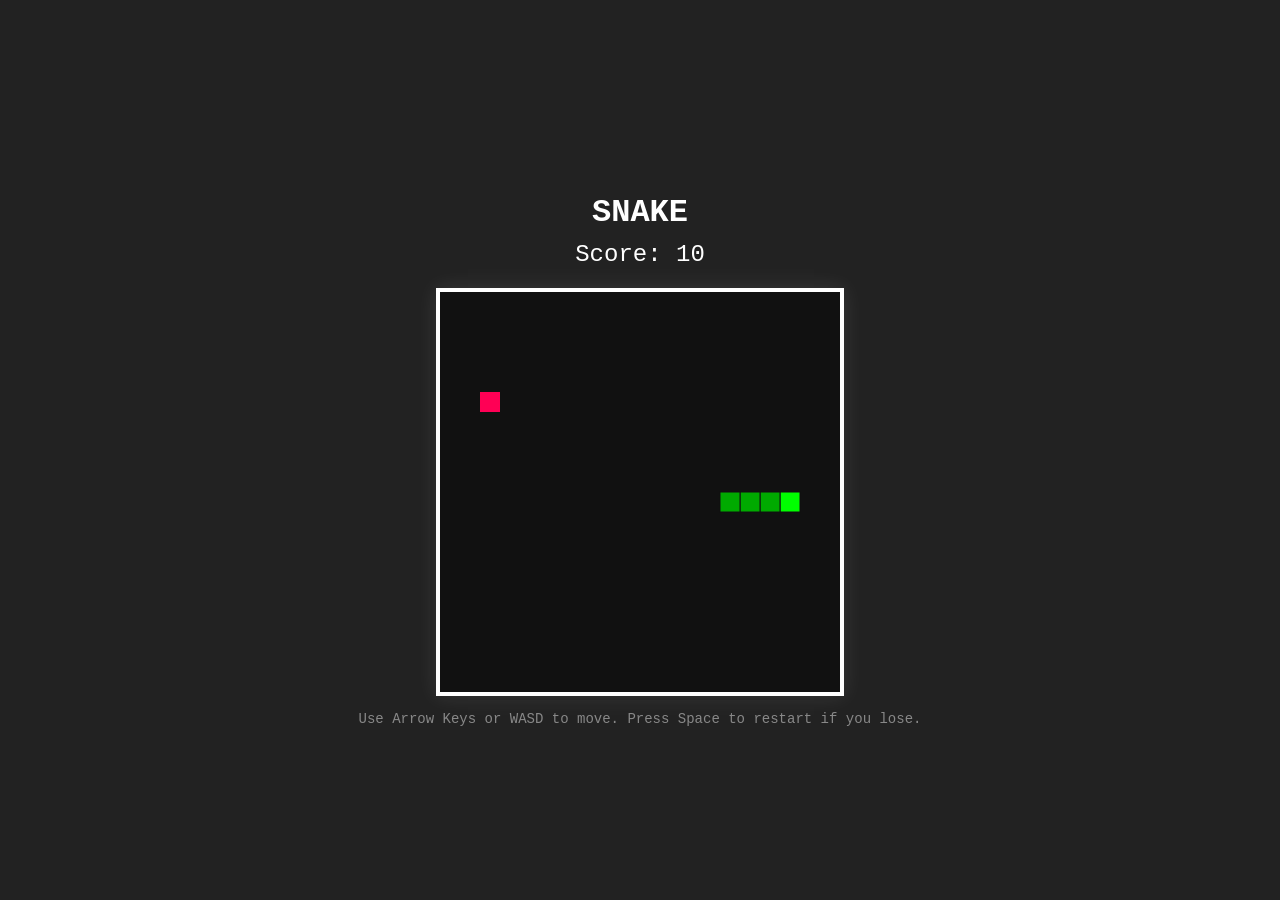
<file: snake.html>
<!DOCTYPE html>
<html lang="en">
<head>
    <meta charset="UTF-8">
    <meta name="viewport" content="width=device-width, initial-scale=1.0">
    <title>Classic Snake Game</title>
    <style>
        body {
            background-color: #222;
            color: #fff;
            font-family: 'Courier New', Courier, monospace;
            display: flex;
            flex-direction: column;
            align-items: center;
            justify-content: center;
            height: 100vh;
            margin: 0;
            overflow: hidden;
        }

        h1 {
            margin-bottom: 10px;
        }

        #score-container {
            font-size: 24px;
            margin-bottom: 20px;
        }

        #game-board {
            border: 4px solid #fff;
            background-color: #111;
            box-shadow: 0 0 20px rgba(255, 255, 255, 0.1);
        }

        .instructions {
            margin-top: 15px;
            color: #888;
            font-size: 14px;
        }
    </style>
</head>
<body>

    <h1>SNAKE</h1>
    <div id="score-container">Score: <span id="score">0</span></div>
    <canvas id="game-board" width="400" height="400"></canvas>
    <div class="instructions">Use Arrow Keys or WASD to move. Press Space to restart if you lose.</div>

    <script>
        const canvas = document.getElementById("game-board");
        const ctx = canvas.getContext("2d");
        const scoreElement = document.getElementById("score");

        // Grid and game variables
        const gridSize = 20;
        const tileCount = canvas.width / gridSize;
        
        let snake = [];
        let food = { x: 0, y: 0 };
        let dx = gridSize; // Horizontal velocity
        let dy = 0;        // Vertical velocity
        let score = 0;
        let gameInterval;
        let gameOver = false;
        let changingDirection = false; // Prevents rapid double-taps causing self-collision

        // Start the game
        resetGame();

        // Main game loop
        function main() {
            if (hasGameEnded()) {
                gameOver = true;
                ctx.fillStyle = "rgba(0, 0, 0, 0.75)";
                ctx.fillRect(0, 0, canvas.width, canvas.height);
                
                ctx.fillStyle = "red";
                ctx.font = "30px 'Courier New'";
                ctx.textAlign = "center";
                ctx.fillText("GAME OVER", canvas.width / 2, canvas.height / 2);
                
                ctx.fillStyle = "white";
                ctx.font = "16px 'Courier New'";
                ctx.fillText("Press SPACE to Restart", canvas.width / 2, canvas.height / 2 + 40);
                clearInterval(gameInterval);
                return;
            }

            changingDirection = false;
            clearCanvas();
            drawFood();
            moveSnake();
            drawSnake();
        }

        // Clear the canvas every frame
        function clearCanvas() {
            ctx.fillStyle = "#111";
            ctx.fillRect(0, 0, canvas.width, canvas.height);
        }

        // Draw the snake
        function drawSnake() {
            snake.forEach((part, index) => {
                // Head is brighter green, body is standard green
                ctx.fillStyle = index === 0 ? "#00ff00" : "#00aa00";
                ctx.strokeStyle = "#111"; // Inner border to separate segments
                ctx.fillRect(part.x, part.y, gridSize, gridSize);
                ctx.strokeRect(part.x, part.y, gridSize, gridSize);
            });
        }

        // Move the snake forward
        function moveSnake() {
            const head = { x: snake[0].x + dx, y: snake[0].y + dy };
            snake.unshift(head);

            // Check if snake ate the food
            const hasEatenFood = snake[0].x === food.x && snake[0].y === food.y;
            if (hasEatenFood) {
                score += 10;
                scoreElement.innerText = score;
                generateFood();
            } else {
                snake.pop(); // Remove tail if it didn't eat food
            }
        }

        // Draw food on canvas
        function drawFood() {
            ctx.fillStyle = "#ff0055";
            ctx.fillRect(food.x, food.y, gridSize, gridSize);
        }

        // Generate random position for food
        function generateFood() {
            food.x = Math.floor(Math.random() * tileCount) * gridSize;
            food.y = Math.floor(Math.random() * tileCount) * gridSize;

            // Ensure food doesn't spawn on top of the snake
            snake.forEach(part => {
                const hasEaten = part.x === food.x && part.y === food.y;
                if (hasEaten) generateFood();
            });
        }

        // Collision detection
        function hasGameEnded() {
            // Self collision
            for (let i = 4; i < snake.length; i++) {
                if (snake[i].x === snake[0].x && snake[i].y === snake[0].y) return true;
            }

            // Wall collision
            const hitLeftWall = snake[0].x < 0;
            const hitRightWall = snake[0].x >= canvas.width;
            const hitToptWall = snake[0].y < 0;
            const hitBottomWall = snake[0].y >= canvas.height;

            return hitLeftWall || hitRightWall || hitToptWall || hitBottomWall;
        }

        // Handle keyboard inputs
        document.addEventListener("keydown", changeDirection);

        function changeDirection(event) {
            const keyPressed = event.keyCode;
            
            // Arrow keys & WASD keys
            const LEFT = 37,  A = 65;
            const UP = 38,    W = 87;
            const RIGHT = 39, D = 68;
            const DOWN = 40,  S = 83;
            const SPACE = 32;

            if (keyPressed === SPACE && gameOver) {
                resetGame();
                return;
            }

            if (changingDirection) return;

            const goingUp = dy === -gridSize;
            const goingDown = dy === gridSize;
            const goingRight = dx === gridSize;
            const goingLeft = dx === -gridSize;

            if ((keyPressed === LEFT || keyPressed === A) && !goingRight) {
                dx = -gridSize;
                dy = 0;
                changingDirection = true;
            }
            if ((keyPressed === UP || keyPressed === W) && !goingDown) {
                dx = 0;
                dy = -gridSize;
                changingDirection = true;
            }
            if ((keyPressed === RIGHT || keyPressed === D) && !goingLeft) {
                dx = gridSize;
                dy = 0;
                changingDirection = true;
            }
            if ((keyPressed === DOWN || keyPressed === S) && !goingUp) {
                dx = 0;
                dy = gridSize;
                changingDirection = true;
            }
        }

        // Reset game state
        function resetGame() {
            snake = [
                { x: 160, y: 200 },
                { x: 140, y: 200 },
                { x: 120, y: 200 }
            ];
            score = 0;
            dx = gridSize;
            dy = 0;
            gameOver = false;
            scoreElement.innerText = score;
            generateFood();
            clearInterval(gameInterval);
            gameInterval = setInterval(main, 100); // Game speed (100ms per frame)
        }
    </script>
</body>
</html>
</file>
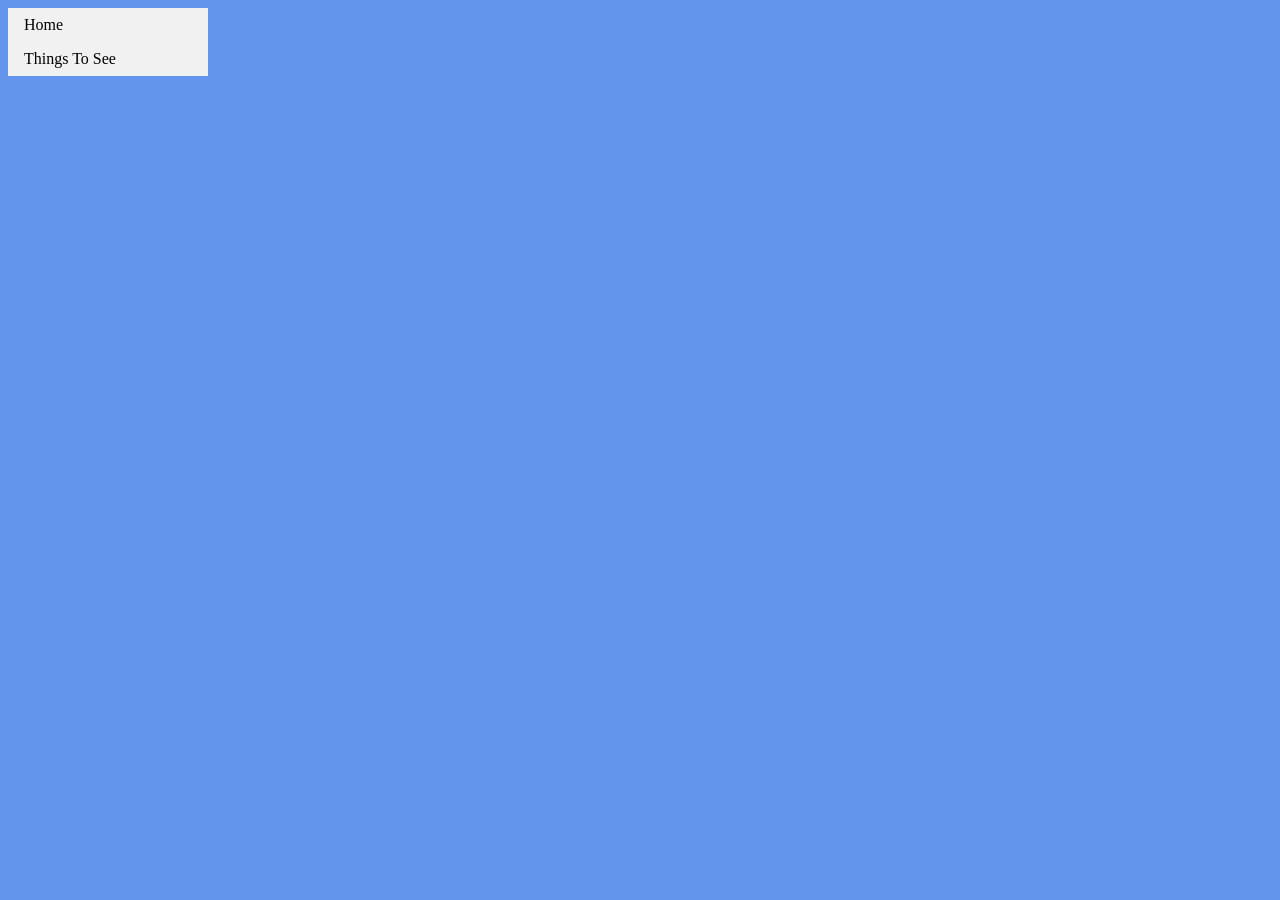
<file: Untitled-1.html>
<!doctype html>
<html>
<head>
<meta charset="utf-8">
<title>Project Page</title>
<link href="style.css" rel="stylesheet" type="text/css">
</head>

<body>
		<nav>
	<ul>
		<li><a href="index.html"> Home </a></li>
	  <li><a href="Untitled-1.html">Things To See</a></li>
	</ul>
	</nav> <center>
	<iframe width="392" height="620" style="border: 0px;" src="https://studio.code.org/projects/applab/b669zb21-FE8q-2z96-I186-O1I9bI11jzEO/embed?nosource"></iframe>
	
	<iframe width="392" height="620" style="border: 0px;" src="https://studio.code.org/projects/applab/z2T1zjbN-T19b-2Fqz-I9NE-vNI6v9N8FTII/embed?nosource"></iframe> </center>
</body>
</html>
</file>
<file: style.css>
@charset "utf-8";
/* CSS Document */

body {
	background-color: cornflowerblue;
}

img {
	width: 400px;
	border: 15px dotted #D1C513;
	border-radius: 50%;
}

img:hover {
	border: 15px solid black;
}

h2 {
	color: red;
	text-decoration: underline wavy 5x red;
}

h2 {
	color: aliceblue;
	text-decoration: wavy 5px purple;
}

ul {
  list-style-type: none;
  margin: 0;
  padding: 0;
  width: 200px;
  background-color: #f1f1f1;
}

li a {
  display: block;
  color: black;
  padding: 8px 16px;
  text-decoration: none;
}

/* Change the link and background color on hover */
li a:hover {
  background-color: #555555;
  color: white;
}
</file>
